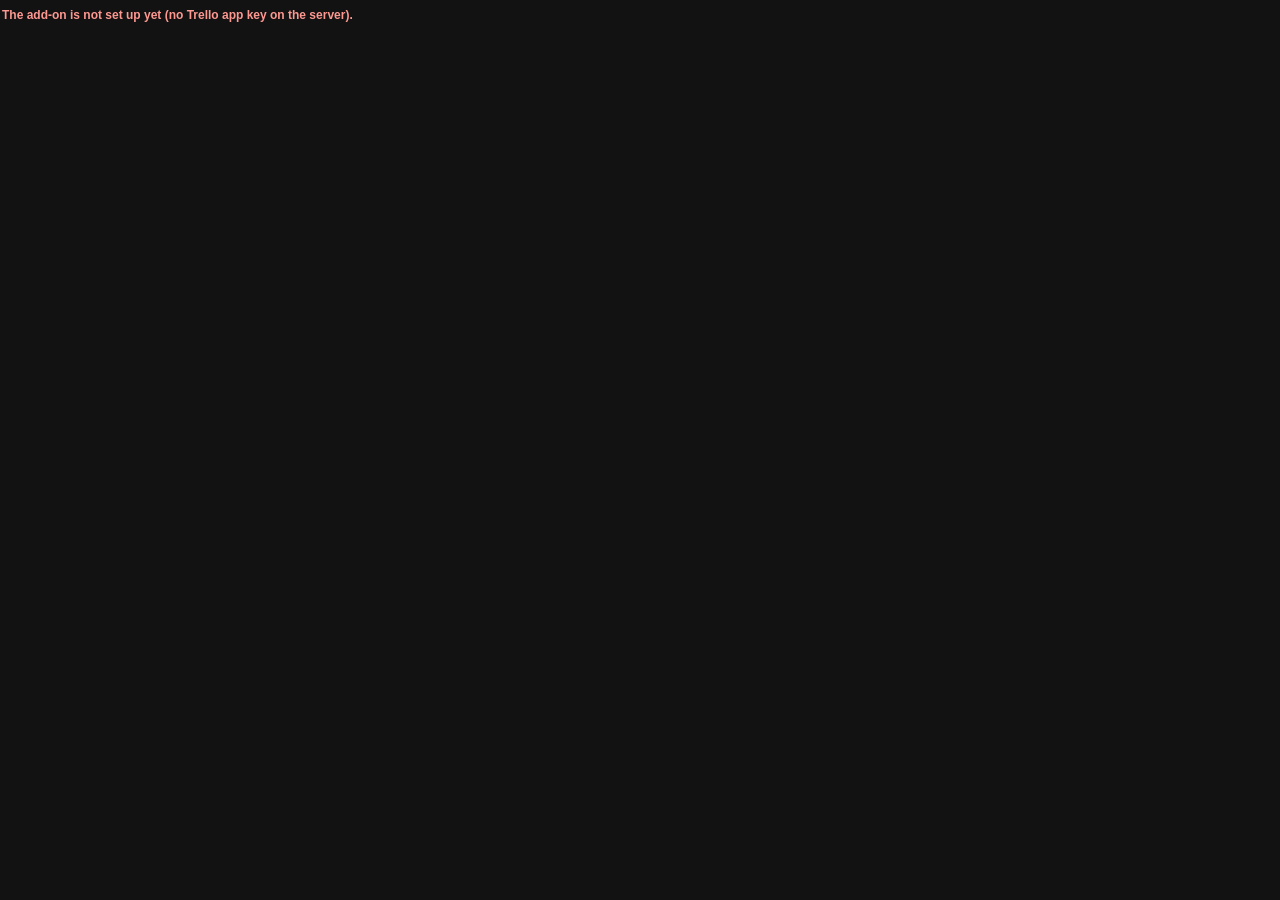
<file: docs/section.html>
<!DOCTYPE html>
<html lang="en">
<head>
<meta charset="utf-8">
<meta name="viewport" content="width=device-width, initial-scale=1">
<title>Project Details</title>
<link rel="stylesheet" href="./css/section.css">
<script src="https://p.trellocdn.com/power-up.min.js"></script>
<script src="./js/shared.js"></script>
</head>
<body>
<div id="app">

  <div class="bar">
    <span class="bar-status" id="status">Loading...</span>
    <div class="end-bar hidden" id="endBar">
      <button type="button" class="end-btn" data-to="LOST">Move to LOST</button>
      <button type="button" class="end-btn" data-to="KIV">Move to KIV</button>
    </div>
    <div class="end-pop" id="endPop" role="dialog" aria-label="Move card">
      <button type="button" class="end-pop-close" id="endClose" aria-label="Close">&times;</button>
      <p class="end-pop-title" id="endTitle">Move to LOST</p>
      <div class="label" id="endAsk">Why was it lost?</div>
      <textarea class="area" id="endWhy" rows="3" placeholder="Price, our service, no reply..."></textarea>
      <p class="end-hint" id="endHint">Type a reason first, or pick No reason given.</p>
      <button type="button" class="end-quick" id="endQuick">No reason given</button>
      <button type="button" class="end-go" id="endGo">Move</button>
    </div>
  </div>

  <div class="signin hidden" id="signin">
    <p>Sign in to Trello once so Project Details can check you are a member of this board.</p>
    <button type="button" class="signin-btn" id="signinBtn">Sign in to Trello</button>
  </div>

  <div class="frame hidden" id="frame">

    <div class="end-note" id="endNote"></div>
    <div class="silence" id="silence"></div>

    <!-- Qualified lead, Priority and Chase, above the tabs -->
    <div class="top-row">
      <div class="field">
        <div class="label">Qualified lead</div>
        <div class="seg" role="group" aria-label="Qualified lead">
          <button type="button" class="seg-btn" data-q="yes">Yes</button>
          <button type="button" class="seg-btn" data-q="no">No</button>
        </div>
        <div class="why" id="whyBox">
          <div class="label">Why is it not qualified?</div>
          <textarea class="area" data-field="why_not_qualified" rows="2"></textarea>
        </div>
      </div>
      <div class="field">
        <div class="label">Priority</div>
        <div class="dd" data-field="priority" data-kind="priority"></div>
      </div>
      <div class="field">
        <div class="label">Chase</div>
        <div class="chase-box">
          <div class="chase-top">
            <div class="dd" data-field="chase_stage" data-kind="stage"></div>
            <button type="button" class="chase-btn" id="chaseBtn">+1 chase</button>
          </div>
          <div class="chase-row">
            <span class="chase-count" id="chaseCount"></span>
            <button type="button" class="chase-undo" id="chaseUndo">Undo</button>
          </div>
          <div class="chase-meta" id="chaseMeta"></div>
        </div>
      </div>
    </div>

    <div class="tabs" role="tablist">
      <button class="tab tab-req tab-on" role="tab" data-tab="req" aria-selected="true"><span class="tab-dot dot-req"></span>Requirement</button>
      <button class="tab tab-com" role="tab" data-tab="com" aria-selected="false"><span class="tab-dot dot-com"></span>Expected Commercials</button>
      <button class="tab tab-cus" role="tab" data-tab="cus" aria-selected="false"><span class="tab-dot dot-cus"></span>Customer Details</button>
    </div>

    <!-- Requirement -->
    <section class="panel panel-on" data-panel="req" role="tabpanel">
      <div class="grid">
        <div class="field"><div class="label">Event Type<span class="star">*</span></div><input class="input req-box" data-field="event_type"></div>
        <div class="field"><div class="label">Event Date<span class="star">*</span></div><input class="input req-box" data-field="event_date"></div>
        <div class="field"><div class="label">Initial Budget<span class="star">*</span></div><input class="input req-box" data-field="initial_budget"></div>
        <div class="field"><div class="label">Initial Pax<span class="star">*</span></div><input class="input req-box" data-field="initial_pax"></div>
        <div class="field"><div class="label">Expected Close Date/Period<span class="star">*</span></div><input class="input req-box" data-field="expected_close"></div>
        <div class="field">
          <div class="label">Probability<span class="star">*</span>
            <button class="help" type="button" aria-label="Help">?<span class="tip">10% (Lead) | 30% (Qualified) | 50% (Proposal) | 70% (Verbal Yes) | 90% (Invoice Out)</span></button>
          </div>
          <div class="affix"><input class="input pad-post req-box" data-field="probability" data-num="1" inputmode="numeric"><span class="affix-post">%</span></div>
        </div>
      </div>
    </section>

    <!-- Expected Commercials -->
    <section class="panel" data-panel="com" role="tabpanel">
      <div class="grid">
        <div class="field"><div class="label">Projected Revenue<span class="star">*</span></div>
          <div class="affix"><span class="affix-pre">SGD</span><input class="input pad-pre req-box money" data-field="projected_revenue" data-num="1" inputmode="decimal"></div></div>
        <div class="field"><div class="label">C.O.G.S.<span class="star">*</span></div>
          <div class="affix"><span class="affix-pre">SGD</span><input class="input pad-pre req-box money" data-field="cogs" data-num="1" inputmode="decimal"></div></div>
        <div class="field"><div class="label">Margin <span class="auto-tag">(Auto)</span></div>
          <div class="readonly" id="margin"><span class="readonly-muted">Fills in from Projected Revenue and C.O.G.S.</span></div></div>
        <div class="field"><div class="label">Deposit</div>
          <label class="check"><input type="checkbox" data-field="deposit"> Deposit received</label></div>
      </div>
    </section>

    <!-- Customer Details -->
    <section class="panel" data-panel="cus" role="tabpanel">
      <div class="grid">
        <div class="field"><div class="label">First Name<span class="star">*</span></div><input class="input req-box" data-field="first_name"></div>
        <div class="field"><div class="label">Last Name<span class="star">*</span></div><input class="input req-box" data-field="last_name"></div>
        <div class="field"><div class="label">Email<span class="star">*</span></div><input class="input req-box" data-field="email"></div>
        <div class="field"><div class="label">Mobile<span class="star">*</span>
            <button class="help" type="button" aria-label="Help">?<span class="tip">Direct Mobile Preferred | Include Country Code if Applicable</span></button></div>
          <input class="input req-box" data-field="mobile"></div>
        <div class="field"><div class="label">Company Name<span class="star">*</span></div><input class="input req-box" data-field="company_name"></div>
        <div class="field"><div class="label">Job Role<span class="star">*</span></div><input class="input req-box" data-field="job_role"></div>
        <div class="field"><div class="label">Notes on Customer</div><textarea class="area" data-field="notes_on_customer" rows="2"></textarea></div>
        <div class="field"><div class="label">Lead Source<span class="star">*</span></div><div class="dd" data-field="lead_source" data-kind="source"></div></div>
        <div class="field field-wide"><div class="label">Initial Enquiry<span class="star">*</span></div>
          <textarea class="area area-enquiry req-box" data-field="initial_enquiry"></textarea></div>
        <div class="field"><div class="label">Lead Cycle - Contacted Lead</div><div class="dd" data-field="lead_cycle_contacted" data-kind="cycleA"></div></div>
        <div class="field"><div class="label">Lead Cycle - Proposed Lead</div><div class="dd" data-field="lead_cycle_proposed" data-kind="cycleB"></div></div>
        <div class="field field-wide"><div class="label">Last Update <span class="auto-tag">(Auto)</span></div>
          <div class="readonly"><span class="stamp" id="stamp"><span class="readonly-muted">Not changed yet</span></span></div></div>
      </div>
    </section>

  </div>
</div>
<script src="./js/section.js"></script>
</body>
</html>
</file>
<file: docs/css/section.css>
/* Project Details: look taken from mockup-v3.html (7 Nov 2026). Dark is the
   spec; the light set below only follows Trello when a member uses light mode. */
:root {
  color-scheme: dark; /* tells Chrome the frame is dark, so it does not paint it white */
  /* Trello's own colours (Atlassian design tokens, loaded into the frame by
     Trello's add-on library), so the section looks native in light and dark.
     The second value is used only if Trello's colours fail to load. */
  --surface: var(--ds-surface, #282e33);
  --input: var(--ds-background-input, #22272b);
  --input-hover: var(--ds-background-input-hovered, #282e33);
  --input-border: var(--ds-border-input, #738496);
  --raised: var(--ds-surface-overlay, #282e33);
  --raised-hover: var(--ds-background-neutral-subtle-hovered, #a1bdd914);
  --btn: var(--ds-background-neutral, #a1bdd914);
  --btn-hover: var(--ds-background-neutral-hovered, #a6c5e229);
  --pop: var(--ds-surface-overlay, #282e33);
  --tipbg: var(--ds-background-neutral-bold, #9fadbc);
  --tiptext: var(--ds-text-inverse, #1d2125);
  --border: var(--ds-border, #a6c5e229);
  --text: var(--ds-text, #b6c2cf);
  --text-subtle: var(--ds-text-subtle, #9fadbc);
  --text-faint: var(--ds-text-subtlest, #8c9bab);
  --link: var(--ds-link, #579dff);
  --focus: var(--ds-border-focused, #85b8ff);
  --primary: var(--ds-background-brand-bold, #579dff);
  --primary-hover: var(--ds-background-brand-bold-hovered, #85b8ff);
  --on-primary: var(--ds-text-inverse, #1d2125);
  --shadow-overlay: var(--ds-shadow-overlay, 0 8px 24px rgba(0,0,0,.55));

  /* Tab colours as approved on mockup-v3 (blue, green, purple), in Trello's own shades */
  --req: var(--ds-text-information, #579dff);  --req-bg: var(--ds-background-information, #1c2b41);
  --com: var(--ds-text-success, #4bce97);      --com-bg: var(--ds-background-success, #1c3329);
  --cus: var(--ds-text-discovery, #9f8fef);    --cus-bg: var(--ds-background-discovery, #2b273f);

  --red: var(--ds-text-danger, #f87168);
  --red-soft: var(--ds-text-danger, #fd9891);
  --red-bg: var(--ds-background-accent-red-subtler, #5d1f1a);
  --red-text: var(--ds-text-accent-red-bolder, #ffd5d2);
  --amber-bg: var(--ds-background-accent-yellow-subtler, #533f04);
  --amber-text: var(--ds-text-accent-yellow-bolder, #f8e6a0);
  --grey-bg: var(--ds-background-accent-gray-subtler, #454f59);
  --grey-text: var(--ds-text-accent-gray-bolder, #dee4ea);
  --orange: var(--ds-text-accent-orange, #fea362);
  --sky: var(--ds-text-accent-teal, #6cc3e0);
  --blue: var(--ds-text-accent-blue, #85b8ff);
  --lime: var(--ds-text-accent-lime, #94c748);
  --yes-bg: var(--ds-background-success, #1c3329); --yes-text: var(--ds-text-success, #7ee2b8); --yes-border: var(--ds-border-success, #4bce97);
  --empty-req: var(--ds-background-danger, #3a2523); --empty-req-hover: var(--ds-background-danger-hovered, #45302d);
  --note-lost: var(--ds-background-danger, #3a2523); --note-lost-text: var(--ds-text-danger, #ffd5d2);
  --note-kiv: var(--ds-background-warning, #533f04); --note-kiv-text: var(--ds-text-warning, #f8e6a0);
}
/* Only if Trello's colours did not load and Trello is in light mode */
html[data-pd-theme="light"]:not([data-color-mode]) {
  color-scheme: light;
  --surface: #ffffff; --input: #ffffff; --input-hover: #f7f8f9; --input-border: #8590a2;
  --raised: #ffffff; --raised-hover: #091e420f; --btn: #091e420f; --btn-hover: #091e4224; --pop: #ffffff;
  --tipbg: #44546f; --tiptext: #ffffff; --border: #091e4224;
  --text: #172b4d; --text-subtle: #44546f; --text-faint: #626f86; --link: #0c66e4; --focus: #388bff;
  --primary: #0c66e4; --primary-hover: #0055cc; --on-primary: #ffffff; --shadow-overlay: 0 8px 12px #091e4226, 0 0 1px #091e424f;
  --req: #0055cc; --req-bg: #e9f2ff; --com: #216e4e; --com-bg: #dcfff1; --cus: #5e4db2; --cus-bg: #f3f0ff;
  --red: #ae2e24; --red-soft: #ae2e24; --red-bg: #ffd5d2; --red-text: #5d1f1a;
  --amber-bg: #f8e6a0; --amber-text: #533f04; --grey-bg: #dcdfe4; --grey-text: #172b4d;
  --orange: #a54800; --sky: #206a83; --blue: #0055cc; --lime: #4c6b1f;
  --yes-bg: #dcfff1; --yes-text: #216e4e; --yes-border: #22a06b;
  --empty-req: #ffeceb; --empty-req-hover: #ffd5d2; --note-lost: #ffeceb; --note-lost-text: #ae2e24;
  --note-kiv: #fff7d6; --note-kiv-text: #a54800;
}
html[data-color-mode="light"] { color-scheme: light; }

* { box-sizing: border-box; }
html, body { margin: 0; background: transparent; }
body {
  color: var(--text);
  font: 14px/20px -apple-system, BlinkMacSystemFont, "Segoe UI", Roboto, "Noto Sans", Ubuntu, "Helvetica Neue", sans-serif;
}
#app { padding: 0 2px 8px; background: transparent; }

.bar { position: relative; display: flex; align-items: center; gap: 8px; margin: 0 0 10px; min-height: 30px; background: transparent; }
.bar-status { font-size: 12px; color: var(--text-subtle); background: transparent; }
.bar-status-bad { color: var(--red-soft); font-weight: 600; }
.bar-retry { font: inherit; font-size: 12px; background: transparent; color: var(--link); border: 0; cursor: pointer; padding: 0 0 0 6px; text-decoration: underline; }

.frame { background: transparent; padding: 0; color: var(--text); }

.signin { background: transparent; color: var(--text); padding: 4px 0; }
.signin p { margin: 0 0 10px; color: var(--text-subtle); font-size: 13px; background: transparent; }
.signin-btn { font: inherit; font-weight: 700; font-size: 14px; border: 0; border-radius: 6px; padding: 8px 14px; cursor: pointer; background: var(--primary); color: var(--on-primary); }
.signin-btn:hover { background: var(--primary-hover); }
.hidden { display: none !important; }

.label { display: flex; align-items: center; gap: 6px; font-size: 12px; font-weight: 600; color: var(--text-subtle); margin: 0 0 6px; background: transparent; }
.star { color: var(--text-faint); font-weight: 600; margin-left: -5px; background: transparent; }
.auto-tag { font-weight: 500; color: var(--text-faint); background: transparent; }

.help {
  position: relative; display: inline-flex; align-items: center; justify-content: center;
  width: 16px; height: 16px; border-radius: 50%;
  border: 1.5px solid var(--text-faint); color: var(--text-subtle); background: transparent;
  font-size: 10px; font-weight: 700; line-height: 1; cursor: help; padding: 0;
}
.help:focus-visible { outline: 2px solid var(--focus); outline-offset: 2px; }
.tip {
  display: none; position: absolute; left: 50%; bottom: calc(100% + 8px); transform: translateX(-50%);
  width: max-content; max-width: 300px; white-space: normal; text-align: left;
  background: var(--tipbg); color: var(--tiptext); font-size: 12px; font-weight: 400; line-height: 17px;
  padding: 8px 10px; border-radius: 6px; z-index: 30; box-shadow: var(--shadow-overlay);
}
.help:hover .tip, .help:focus .tip { display: block; }

.grid { display: grid; grid-template-columns: 1fr 1fr; gap: 14px 12px; background: transparent; }
@media (max-width: 420px) { .grid { grid-template-columns: 1fr; } }
.field { min-width: 0; background: transparent; }
.field-wide { grid-column: 1 / -1; }

.input, .area {
  width: 100%; background: var(--input); color: var(--text);
  border: 1px solid var(--input-border); border-radius: 4px;
  font: inherit; padding: 8px 10px; min-height: 38px;
}
.input:hover, .area:hover { background: var(--input-hover); }
.input:focus, .area:focus { outline: none; border-color: var(--focus); box-shadow: inset 0 0 0 1px var(--focus); background: var(--input); }
.input::placeholder, .area::placeholder { color: var(--text-faint); }
.area { resize: vertical; min-height: 64px; line-height: 20px; }
.area-enquiry { min-height: 300px; white-space: pre-wrap; font-size: 13px; line-height: 19px; }
.is-empty-req { background: var(--empty-req); }
.is-empty-req:hover { background: var(--empty-req-hover); }

.affix { position: relative; background: transparent; }
.affix-pre, .affix-post {
  position: absolute; top: 0; bottom: 0; display: flex; align-items: center;
  color: var(--text-faint); font-size: 13px; pointer-events: none; background: transparent;
}
.affix-pre { left: 10px; }
.affix-post { right: 10px; }
.pad-pre { padding-left: 44px; }
.pad-post { padding-right: 30px; }

.readonly {
  display: flex; align-items: center; min-height: 38px; padding: 8px 10px; border-radius: 6px;
  background: transparent; color: var(--text); border: 1px dashed var(--border);
}
.readonly-muted { color: var(--text-faint); background: transparent; }

.check { display: inline-flex; align-items: center; gap: 10px; min-height: 38px; cursor: pointer; color: var(--text); background: transparent; }
.check input { width: 18px; height: 18px; accent-color: var(--com); margin: 0; }

/* Qualified lead, Priority and Chase, above the tabs */
.top-row { display: flex; flex-direction: column; gap: 14px; margin: 0 0 16px; background: transparent; }
.chase-top { display: flex; gap: 8px; align-items: center; background: transparent; }
.chase-top .dd { flex: 1; min-width: 0; }
.chase-top .chase-btn { flex: none; min-height: 38px; }
.seg { display: inline-flex; gap: 6px; background: transparent; }
.seg-btn { font: inherit; font-weight: 600; font-size: 13px; min-width: 64px; padding: 8px 14px; border-radius: 4px; border: 1px solid transparent; cursor: pointer; background: var(--btn); color: var(--text); }
.seg-btn:hover { background: var(--btn-hover); color: var(--text); }
.seg-btn:focus-visible { outline: 2px solid var(--focus); outline-offset: 2px; }
.seg-yes-on { background: var(--yes-bg); color: var(--yes-text); border-color: var(--yes-border); }
.seg-no-on { background: var(--red-bg); color: var(--red-text); border-color: var(--red); }
.why { margin: 8px 0 0; display: none; background: transparent; }
.why-on { display: block; }

.end-bar { margin-left: auto; display: flex; gap: 8px; background: transparent; }
.end-btn { font: inherit; font-size: 13px; font-weight: 600; padding: 6px 12px; border-radius: 6px; border: 0; cursor: pointer; background: var(--btn); color: var(--text); }
.end-btn:hover { background: var(--btn-hover); }
.end-btn:focus-visible { outline: 2px solid var(--focus); outline-offset: 2px; }
.end-btn:disabled { opacity: .6; cursor: default; }
.end-pop {
  display: none; position: absolute; right: 0; top: calc(100% + 6px); width: 320px; max-width: 100%; z-index: 50;
  background: var(--pop); color: var(--text); border-radius: 8px; padding: 12px; box-shadow: var(--shadow-overlay);
}
.end-pop-on { display: block; }
.end-pop-title { font-weight: 600; font-size: 14px; text-align: center; margin: 0 0 10px; color: var(--text); background: transparent; }
.end-pop-close { position: absolute; right: 8px; top: 6px; font: inherit; font-size: 18px; line-height: 1; background: transparent; color: var(--text-subtle); border: 0; cursor: pointer; padding: 2px 6px; border-radius: 4px; }
.end-pop-close:hover { background: var(--btn); color: var(--text); }
.end-quick { font: inherit; font-size: 12px; background: transparent; color: var(--link); border: 0; cursor: pointer; padding: 6px 0 0; }
.end-go { display: block; width: 100%; margin: 10px 0 0; font: inherit; font-weight: 700; font-size: 14px; border: 0; border-radius: 6px; padding: 8px; cursor: pointer; background: var(--primary); color: var(--on-primary); }
.end-go:hover { background: var(--primary-hover); }
.end-go:disabled { opacity: .6; cursor: default; }
.end-need, .end-need:focus { border-color: var(--red); }
.end-hint { display: none; font-size: 12px; color: var(--red-soft); background: transparent; margin: 6px 0 0; }
.end-hint-on { display: block; }
.end-note { display: none; margin: 0 0 14px; padding: 10px 12px; border-radius: 8px; background: var(--note-lost); color: var(--note-lost-text); font-size: 13px; line-height: 19px; }
.end-note-kiv { background: var(--note-kiv); color: var(--note-kiv-text); }
.end-note-on { display: block; }
.end-undo { font: inherit; font-size: 12px; background: transparent; color: inherit; border: 0; text-decoration: underline; cursor: pointer; padding: 0 0 0 8px; }
.silence { display: none; margin: 0 0 14px; padding: 10px 12px; border-radius: 8px; background: var(--note-lost); color: var(--note-lost-text); font-size: 13px; line-height: 19px; }
.silence-on { display: flex; align-items: center; gap: 10px; flex-wrap: wrap; }

.chase-box { background: transparent; color: var(--text); border: 1px solid var(--border); border-radius: 8px; padding: 8px; }
.chase-row { display: flex; align-items: center; gap: 10px; margin: 8px 0 0; background: transparent; }
.chase-btn { font: inherit; font-weight: 700; font-size: 14px; border: 0; border-radius: 6px; padding: 7px 14px; cursor: pointer; background: var(--primary); color: var(--on-primary); }
.chase-btn:hover { background: var(--primary-hover); }
.chase-btn:focus-visible { outline: 2px solid var(--focus); outline-offset: 2px; }
.chase-btn:disabled { background: var(--btn); color: var(--text-subtle); cursor: default; }
.chase-btn-drop { background: var(--red); color: var(--on-primary); }
.chase-btn-drop:hover { background: var(--red-soft); }
.chase-count { font-weight: 600; font-size: 13px; color: var(--text); background: transparent; }
.chase-undo { margin-left: auto; font: inherit; font-size: 12px; background: transparent; color: var(--text-subtle); border: 0; cursor: pointer; padding: 4px 6px; border-radius: 4px; }
.chase-undo:hover { background: var(--raised); color: var(--text); }
.chase-meta { font-size: 12px; line-height: 17px; color: var(--text-subtle); background: transparent; margin: 8px 2px 0; }
.chase-late { color: var(--red-soft); background: transparent; font-weight: 600; }

/* Dropdown */
.dd { position: relative; background: transparent; }
.dd-btn {
  width: 100%; display: flex; align-items: center; justify-content: space-between; gap: 8px;
  background: var(--input); color: var(--text); border: 1px solid var(--input-border); border-radius: 4px;
  font: inherit; text-align: left; padding: 6px 10px; min-height: 38px; cursor: pointer;
}
.dd-btn:hover { background: var(--input-hover); }
.dd-btn:focus-visible { outline: none; border-color: var(--focus); }
.dd-value { min-width: 0; overflow: hidden; text-overflow: ellipsis; white-space: nowrap; background: transparent; }
.dd-placeholder { color: var(--text-faint); background: transparent; }
.dd-caret { color: var(--text-subtle); flex: none; font-size: 14px; line-height: 1; background: transparent; }
.dd-menu {
  display: none; position: absolute; left: 0; right: 0; top: calc(100% + 4px); z-index: 40;
  background: var(--raised); color: var(--text); border-radius: 8px; padding: 6px;
  box-shadow: var(--shadow-overlay); max-height: 280px; overflow-y: auto;
}
.dd-open .dd-menu { display: block; }
.dd-opt {
  display: block; width: 100%; text-align: left; font: inherit; font-size: 13px; line-height: 18px;
  background: transparent; color: var(--text); border: 0; border-radius: 4px; padding: 6px 8px; cursor: pointer;
}
.dd-opt:hover, .dd-opt:focus-visible { background: var(--raised-hover); outline: none; }
.dd-opt-on { background: var(--ds-background-selected, var(--req-bg)); color: var(--ds-text-selected, var(--blue)); }
.dd-clear { color: var(--text-subtle); background: transparent; }

.chip { display: inline-block; font-size: 12px; font-weight: 600; line-height: 16px; padding: 3px 8px; border-radius: 4px; }
.chip-red { background: var(--red-bg); color: var(--red-text); }
.chip-amber { background: var(--amber-bg); color: var(--amber-text); }
.chip-grey { background: var(--grey-bg); color: var(--grey-text); }

/* Tabs */
.tabs { display: flex; flex-wrap: nowrap; gap: 4px; margin: 0 0 14px; border-bottom: 1px solid var(--border); background: transparent; }
.tab {
  position: relative; display: inline-flex; align-items: center; gap: 8px;
  font: inherit; font-weight: 600; font-size: 14px;
  background: transparent; color: var(--text-subtle); border: 0; border-radius: 6px 6px 0 0;
  padding: 9px 14px 10px; cursor: pointer;
}
.tab:hover { color: var(--text); background: var(--input-hover); }
.tab:focus-visible { outline: 2px solid var(--focus); outline-offset: -2px; }
.tab-dot { width: 8px; height: 8px; border-radius: 50%; display: inline-block; }
.dot-req { background: var(--req); }
.dot-com { background: var(--com); }
.dot-cus { background: var(--cus); }
.tab-on::after { content: ""; position: absolute; left: 8px; right: 8px; bottom: -1px; height: 3px; border-radius: 2px 2px 0 0; }
.tab-req.tab-on { color: var(--req); background: var(--req-bg); }
.tab-req.tab-on::after { background: var(--req); }
.tab-com.tab-on { color: var(--com); background: var(--com-bg); }
.tab-com.tab-on::after { background: var(--com); }
.tab-cus.tab-on { color: var(--cus); background: var(--cus-bg); }
.tab-cus.tab-on::after { background: var(--cus); }
/* Trello's card back is narrower than the mock-up: keep the three tabs on one line */
@media (max-width: 620px) {
  .tab { padding: 8px 9px 9px; gap: 6px; font-size: 13px; white-space: nowrap; }
  .tabs { gap: 2px; }
}
@media (max-width: 440px) {
  .tab { padding: 8px 6px 9px; font-size: 12px; }
}
.panel { display: none; background: transparent; }
.panel-on { display: block; }

/* Value colours kept from Amazing Fields (Probability, Margin) */
.val-red { color: var(--red); background: transparent; }
.val-orange { color: var(--orange); background: transparent; }
.val-sky { color: var(--sky); background: transparent; }
.val-blue { color: var(--blue); background: transparent; }
.val-lime { color: var(--lime); background: transparent; }
.input.val-red, .input.val-orange, .input.val-sky, .input.val-blue, .input.val-lime { background: var(--input); }
.input.is-empty-req { background: var(--empty-req); }

.stamp { color: var(--text); background: transparent; }
/* JavaScript hooks: no look of their own */
.req-box, .money { background-clip: border-box; }
</file>
